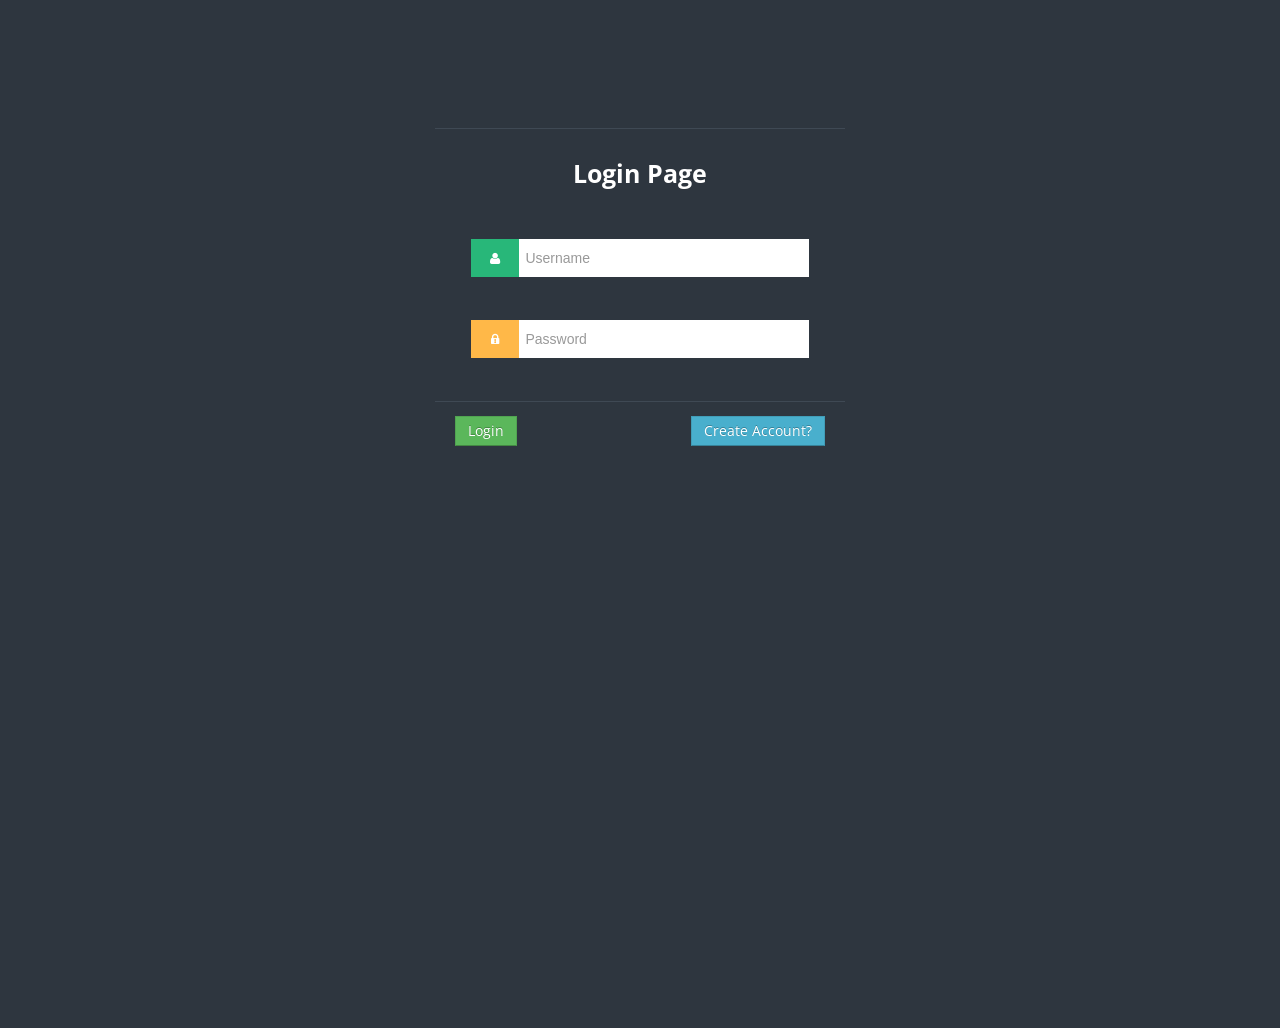
<file: view/login.html>
<!DOCTYPE html>
<html lang="en">

<head>
    <title>Login - php inventory management system</title>
    <meta charset="UTF-8"/>
    <meta name="viewport" content="width=device-width, initial-scale=1.0"/>
    <link rel="stylesheet" href="css/bootstrap.min.css"/>
    <link rel="stylesheet" href="css/bootstrap-responsive.min.css"/>
    <link rel="stylesheet" href="css/matrix-login.css"/>
    <link href="font-awesome/css/font-awesome.css" rel="stylesheet"/>
    <link href='http://fonts.googleapis.com/css?family=Open+Sans:400,700,800' rel='stylesheet' type='text/css'>

</head>
<body>
<div id="loginbox">
    <form id="loginform" class="form-vertical" action="index.html">
        <div class="control-group normal_text"><h3>Login Page</h3></div>
        <div class="control-group">
            <div class="controls">
                <div class="main_input_box">
                    <span class="add-on bg_lg"><i class="icon-user"> </i></span><input type="text"
                                                                                       placeholder="Username"/>
                </div>
            </div>
        </div>
        <div class="control-group">
            <div class="controls">
                <div class="main_input_box">
                    <span class="add-on bg_ly"><i class="icon-lock"></i></span><input type="password"
                                                                                      placeholder="Password"/>
                </div>
            </div>
        </div>
        <div class="form-actions">
            <span class="pull-left"><a type="submit" href="index.html" class="btn btn-success"/>Login</a></span>
            <span class="pull-right"><a href="#" class="flip-link btn btn-info" id="to-recover">Create Account?</a></span>

        </div>
    </form>

</div>

<script src="js/jquery.min.js"></script>
<script src="js/matrix.login.js"></script>
</body>

</html>
</file>
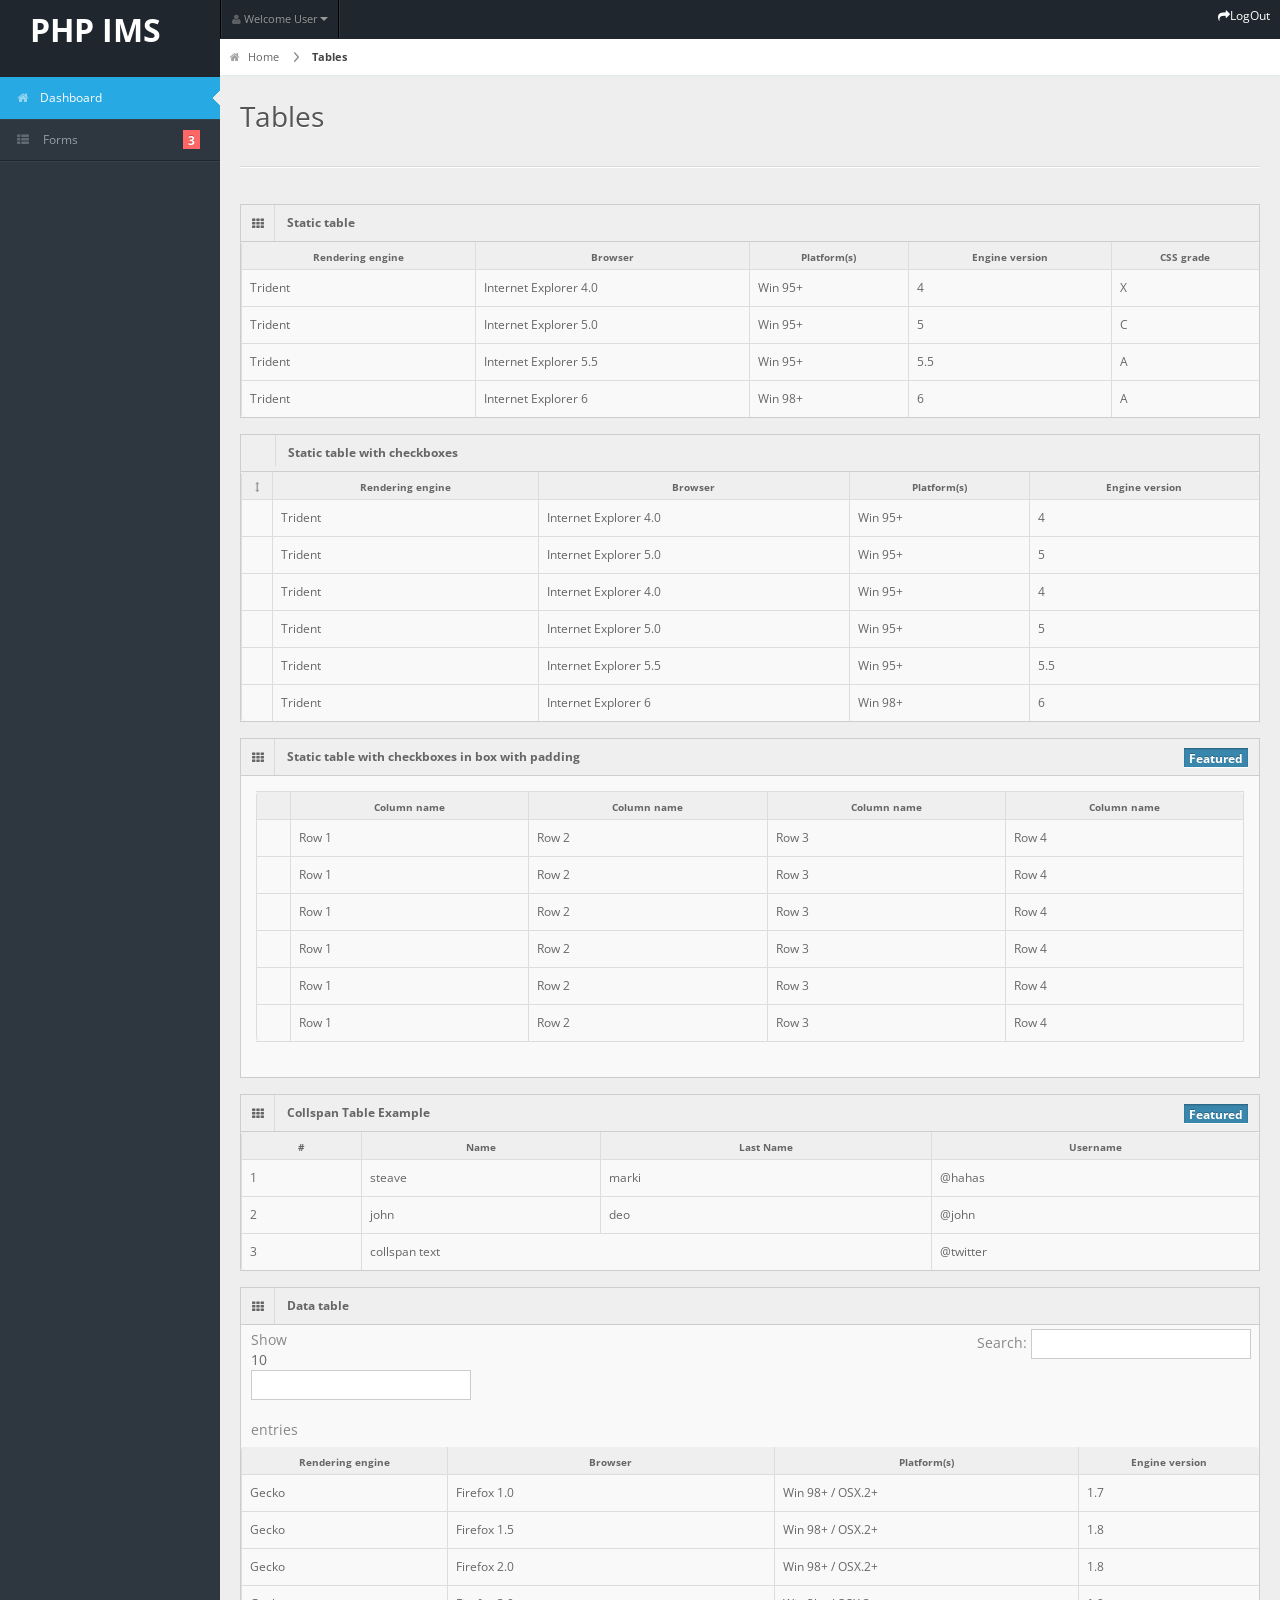
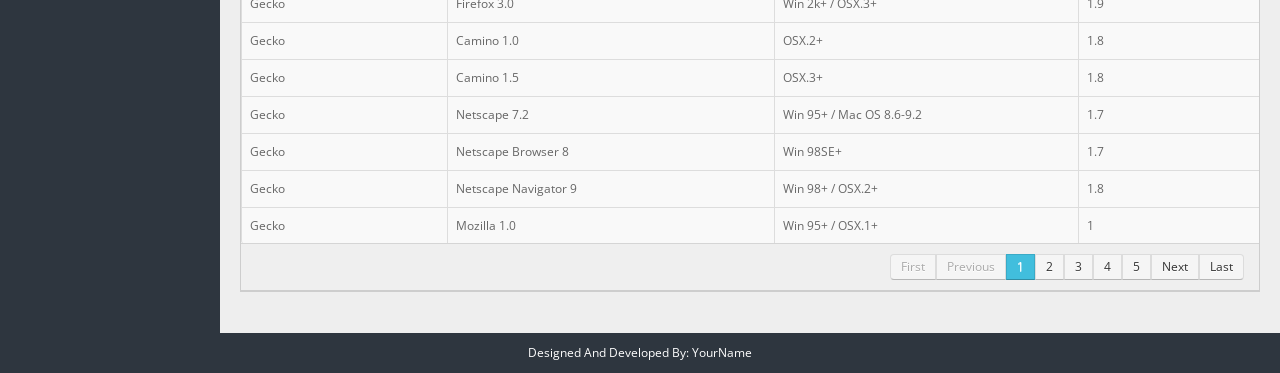
<file: view/tables.html>
<!DOCTYPE html>
<html lang="en">
<head>
  <title>PHP IMS</title>
  <meta charset="UTF-8"/>
  <meta name="viewport" content="width=device-width, initial-scale=1.0"/>
  <link rel="stylesheet" href="css/bootstrap.min.css"/>
  <link rel="stylesheet" href="css/bootstrap-responsive.min.css"/>
  <link rel="stylesheet" href="css/fullcalendar.css"/>
  <link rel="stylesheet" href="css/matrix-style.css"/>
  <link rel="stylesheet" href="css/matrix-media.css"/>
  <link href="font-awesome/css/font-awesome.css" rel="stylesheet"/>
  <link rel="stylesheet" href="css/jquery.gritter.css"/>
  <link href='http://fonts.googleapis.com/css?family=Open+Sans:400,700,800' rel='stylesheet' type='text/css'>
</head>
<body>


<div id="header">

  <h2 style="color: white;position: absolute">
    <a href="dashboard.html" style="color:white; margin-left: 30px; margin-top: 40px">PHP IMS</a>
  </h2>
</div>



<!--top-Header-menu-->
<div id="user-nav" class="navbar navbar-inverse">
  <ul class="nav">
    <li class="dropdown" id="profile-messages">
      <a title="" href="#" data-toggle="dropdown" data-target="#profile-messages" class="dropdown-toggle"><i
              class="icon icon-user"></i> <span class="text">Welcome User</span><b class="caret"></b></a>
      <ul class="dropdown-menu">
        <li><a href="#"><i class="icon-user"></i> My Profile</a></li>
        <li class="divider"></li>
        <li><a href="#"><i class="icon-check"></i> My Tasks</a></li>
        <li class="divider"></li>
        <li><a href="login.html"><i class="icon-key"></i> Log Out</a></li>
      </ul>
    </li>


  </ul>
</div>

<!--sidebar-menu-->
<div id="sidebar">
  <ul>
    <li class="active">
      <a href="index.html"><i class="icon icon-home"></i><span>Dashboard</span></a>
    </li>

    <li class="submenu"><a href="#"><i class="icon icon-th-list"></i> <span>Forms</span> <span
            class="label label-important">3</span></a>
      <ul>
        <li><a href="form-common.html">Basic Form</a></li>
        <li><a href="form-validation.html">Form with Validation</a></li>
        <li><a href="form-wizard.html">Form with Wizard</a></li>
      </ul>
    </li>

  </ul>
</div>
<!--sidebar-menu-->
<div id="search">

  <a href="index.html" style="color:white"><i class="icon icon-share-alt"></i><span>LogOut</span></a>

</div>

<!--sidebar-menu-->


<div id="content">
  <div id="content-header">
    <div id="breadcrumb"> <a href="#" title="Go to Home" class="tip-bottom"><i class="icon-home"></i> Home</a> <a href="#" class="current">Tables</a> </div>
    <h1>Tables</h1>
  </div>
  <div class="container-fluid">
    <hr>
    <div class="row-fluid">
      <div class="span12">
        <div class="widget-box">
          <div class="widget-title"> <span class="icon"> <i class="icon-th"></i> </span>
            <h5>Static table</h5>
          </div>
          <div class="widget-content nopadding">
            <table class="table table-bordered table-striped">
              <thead>
                <tr>
                  <th>Rendering engine</th>
                  <th>Browser</th>
                  <th>Platform(s)</th>
                  <th>Engine version</th>
                  <th>CSS grade</th>
                </tr>
              </thead>
              <tbody>
                <tr class="odd gradeX">
                  <td>Trident</td>
                  <td>Internet
                    Explorer 4.0</td>
                  <td>Win 95+</td>
                  <td class="center"> 4</td>
                  <td class="center">X</td>
                </tr>
                <tr class="even gradeC">
                  <td>Trident</td>
                  <td>Internet
                    Explorer 5.0</td>
                  <td>Win 95+</td>
                  <td class="center">5</td>
                  <td class="center">C</td>
                </tr>
                <tr class="odd gradeA">
                  <td>Trident</td>
                  <td>Internet
                    Explorer 5.5</td>
                  <td>Win 95+</td>
                  <td class="center">5.5</td>
                  <td class="center">A</td>
                </tr>
                <tr class="even gradeA">
                  <td>Trident</td>
                  <td>Internet
                    Explorer 6</td>
                  <td>Win 98+</td>
                  <td class="center">6</td>
                  <td class="center">A</td>
                </tr>
              </tbody>
            </table>
          </div>
        </div>
        <div class="widget-box">
          <div class="widget-title"> <span class="icon">
            <input type="checkbox" id="title-checkbox" name="title-checkbox" />
            </span>
            <h5>Static table with checkboxes</h5>
          </div>
          <div class="widget-content nopadding">
            <table class="table table-bordered table-striped with-check">
              <thead>
                <tr>
                  <th><i class="icon-resize-vertical"></i></th>
                  <th>Rendering engine</th>
                  <th>Browser</th>
                  <th>Platform(s)</th>
                  <th>Engine version</th>
                </tr>
              </thead>
              <tbody>
                <tr>
                  <td><input type="checkbox" /></td>
                  <td>Trident</td>
                  <td>Internet
                    Explorer 4.0</td>
                  <td>Win 95+</td>
                  <td class="center"> 4</td>
                </tr>
                <tr>
                  <td><input type="checkbox" /></td>
                  <td>Trident</td>
                  <td>Internet
                    Explorer 5.0</td>
                  <td>Win 95+</td>
                  <td class="center">5</td>
                </tr>
                <tr>
                  <td><input type="checkbox" /></td>
                  <td>Trident</td>
                  <td>Internet
                    Explorer 4.0</td>
                  <td>Win 95+</td>
                  <td class="center"> 4</td>
                </tr>
                <tr>
                  <td><input type="checkbox" /></td>
                  <td>Trident</td>
                  <td>Internet
                    Explorer 5.0</td>
                  <td>Win 95+</td>
                  <td class="center">5</td>
                </tr>
                <tr>
                  <td><input type="checkbox" /></td>
                  <td>Trident</td>
                  <td>Internet
                    Explorer 5.5</td>
                  <td>Win 95+</td>
                  <td class="center">5.5</td>
                </tr>
                <tr>
                  <td><input type="checkbox" /></td>
                  <td>Trident</td>
                  <td>Internet
                    Explorer 6</td>
                  <td>Win 98+</td>
                  <td class="center">6</td>
                </tr>
              </tbody>
            </table>
          </div>
        </div>
        <div class="widget-box">
          <div class="widget-title"> <span class="icon"> <i class="icon-th"></i> </span>
            <h5>Static table with checkboxes in box with padding</h5>
            <span class="label label-info">Featured</span> </div>
          <div class="widget-content ">
            <table class="table table-bordered table-striped with-check">
              <thead>
                <tr>
                  <th><input type="checkbox" id="title-table-checkbox" name="title-table-checkbox" /></th>
                  <th>Column name</th>
                  <th>Column name</th>
                  <th>Column name</th>
                  <th>Column name</th>
                </tr>
              </thead>
              <tbody>
                <tr>
                  <td><input type="checkbox" /></td>
                  <td>Row 1</td>
                  <td>Row 2</td>
                  <td>Row 3</td>
                  <td>Row 4</td>
                </tr>
                <tr>
                  <td><input type="checkbox" /></td>
                  <td>Row 1</td>
                  <td>Row 2</td>
                  <td>Row 3</td>
                  <td>Row 4</td>
                </tr>
                <tr>
                  <td><input type="checkbox" /></td>
                  <td>Row 1</td>
                  <td>Row 2</td>
                  <td>Row 3</td>
                  <td>Row 4</td>
                </tr>
                <tr>
                  <td><input type="checkbox" /></td>
                  <td>Row 1</td>
                  <td>Row 2</td>
                  <td>Row 3</td>
                  <td>Row 4</td>
                </tr>
                <tr>
                  <td><input type="checkbox" /></td>
                  <td>Row 1</td>
                  <td>Row 2</td>
                  <td>Row 3</td>
                  <td>Row 4</td>
                </tr>
                <tr>
                  <td><input type="checkbox" /></td>
                  <td>Row 1</td>
                  <td>Row 2</td>
                  <td>Row 3</td>
                  <td>Row 4</td>
                </tr>
              </tbody>
            </table>
          </div>
        </div>
        <div class="widget-box">
          <div class="widget-title"> <span class="icon"> <i class="icon-th"></i> </span>
            <h5>Collspan Table Example</h5>
            <span class="label label-info">Featured</span> </div>
          <div class="widget-content nopadding">
            <table class="table table-bordered table-striped">
              <thead>
                <tr>
                  <th>#</th>
                  <th>Name</th>
                  <th>Last Name</th>
                  <th>Username</th>
                </tr>
              </thead>
              <tbody>
                <tr>
                  <td>1</td>
                  <td>steave</td>
                  <td>marki</td>
                  <td>@hahas</td>
                </tr>
                <tr>
                  <td>2</td>
                  <td>john</td>
                  <td>deo</td>
                  <td>@john</td>
                </tr>
                <tr>
                  <td>3</td>
                  <td colspan="2">collspan text</td>
                  <td>@twitter</td>
                </tr>
              </tbody>
            </table>
          </div>
        </div>
        <div class="widget-box">
          <div class="widget-title"> <span class="icon"><i class="icon-th"></i></span>
            <h5>Data table</h5>
          </div>
          <div class="widget-content nopadding">
            <table class="table table-bordered data-table">
              <thead>
                <tr>
                  <th>Rendering engine</th>
                  <th>Browser</th>
                  <th>Platform(s)</th>
                  <th>Engine version</th>
                </tr>
              </thead>
              <tbody>
                <tr class="gradeX">
                  <td>Trident</td>
                  <td>Internet
                    Explorer 4.0</td>
                  <td>Win 95+</td>
                  <td class="center">4</td>
                </tr>
                <tr class="gradeC">
                  <td>Trident</td>
                  <td>Internet
                    Explorer 5.0</td>
                  <td>Win 95+</td>
                  <td class="center">5</td>
                </tr>
                <tr class="gradeA">
                  <td>Trident</td>
                  <td>Internet
                    Explorer 5.5</td>
                  <td>Win 95+</td>
                  <td class="center">5.5</td>
                </tr>
                <tr class="gradeA">
                  <td>Trident</td>
                  <td>Internet
                    Explorer 6</td>
                  <td>Win 98+</td>
                  <td class="center">6</td>
                </tr>
                <tr class="gradeA">
                  <td>Trident</td>
                  <td>Internet Explorer 7</td>
                  <td>Win XP SP2+</td>
                  <td class="center">7</td>
                </tr>
                <tr class="gradeA">
                  <td>Trident</td>
                  <td>AOL browser (AOL desktop)</td>
                  <td>Win XP</td>
                  <td class="center">6</td>
                </tr>
                <tr class="gradeA">
                  <td>Gecko</td>
                  <td>Firefox 1.0</td>
                  <td>Win 98+ / OSX.2+</td>
                  <td class="center">1.7</td>
                </tr>
                <tr class="gradeA">
                  <td>Gecko</td>
                  <td>Firefox 1.5</td>
                  <td>Win 98+ / OSX.2+</td>
                  <td class="center">1.8</td>
                </tr>
                <tr class="gradeA">
                  <td>Gecko</td>
                  <td>Firefox 2.0</td>
                  <td>Win 98+ / OSX.2+</td>
                  <td class="center">1.8</td>
                </tr>
                <tr class="gradeA">
                  <td>Gecko</td>
                  <td>Firefox 3.0</td>
                  <td>Win 2k+ / OSX.3+</td>
                  <td class="center">1.9</td>
                </tr>
                <tr class="gradeA">
                  <td>Gecko</td>
                  <td>Camino 1.0</td>
                  <td>OSX.2+</td>
                  <td class="center">1.8</td>
                </tr>
                <tr class="gradeA">
                  <td>Gecko</td>
                  <td>Camino 1.5</td>
                  <td>OSX.3+</td>
                  <td class="center">1.8</td>
                </tr>
                <tr class="gradeA">
                  <td>Gecko</td>
                  <td>Netscape 7.2</td>
                  <td>Win 95+ / Mac OS 8.6-9.2</td>
                  <td class="center">1.7</td>
                </tr>
                <tr class="gradeA">
                  <td>Gecko</td>
                  <td>Netscape Browser 8</td>
                  <td>Win 98SE+</td>
                  <td class="center">1.7</td>
                </tr>
                <tr class="gradeA">
                  <td>Gecko</td>
                  <td>Netscape Navigator 9</td>
                  <td>Win 98+ / OSX.2+</td>
                  <td class="center">1.8</td>
                </tr>
                <tr class="gradeA">
                  <td>Gecko</td>
                  <td>Mozilla 1.0</td>
                  <td>Win 95+ / OSX.1+</td>
                  <td class="center">1</td>
                </tr>
                <tr class="gradeA">
                  <td>Gecko</td>
                  <td>Mozilla 1.1</td>
                  <td>Win 95+ / OSX.1+</td>
                  <td class="center">1.1</td>
                </tr>
                <tr class="gradeA">
                  <td>Gecko</td>
                  <td>Mozilla 1.2</td>
                  <td>Win 95+ / OSX.1+</td>
                  <td class="center">1.2</td>
                </tr>
                <tr class="gradeA">
                  <td>Gecko</td>
                  <td>Mozilla 1.3</td>
                  <td>Win 95+ / OSX.1+</td>
                  <td class="center">1.3</td>
                </tr>
                <tr class="gradeA">
                  <td>Gecko</td>
                  <td>Mozilla 1.4</td>
                  <td>Win 95+ / OSX.1+</td>
                  <td class="center">1.4</td>
                </tr>
                <tr class="gradeA">
                  <td>Gecko</td>
                  <td>Mozilla 1.5</td>
                  <td>Win 95+ / OSX.1+</td>
                  <td class="center">1.5</td>
                </tr>
                <tr class="gradeA">
                  <td>Gecko</td>
                  <td>Mozilla 1.6</td>
                  <td>Win 95+ / OSX.1+</td>
                  <td class="center">1.6</td>
                </tr>
                <tr class="gradeA">
                  <td>Gecko</td>
                  <td>Mozilla 1.7</td>
                  <td>Win 98+ / OSX.1+</td>
                  <td class="center">1.7</td>
                </tr>
                <tr class="gradeA">
                  <td>Gecko</td>
                  <td>Mozilla 1.8</td>
                  <td>Win 98+ / OSX.1+</td>
                  <td class="center">1.8</td>
                </tr>
                <tr class="gradeA">
                  <td>Gecko</td>
                  <td>Seamonkey 1.1</td>
                  <td>Win 98+ / OSX.2+</td>
                  <td class="center">1.8</td>
                </tr>
                <tr class="gradeA">
                  <td>Gecko</td>
                  <td>Epiphany 2.20</td>
                  <td>Gnome</td>
                  <td class="center">1.8</td>
                </tr>
                <tr class="gradeA">
                  <td>Webkit</td>
                  <td>Safari 1.2</td>
                  <td>OSX.3</td>
                  <td class="center">125.5</td>
                </tr>
                <tr class="gradeA">
                  <td>Webkit</td>
                  <td>Safari 1.3</td>
                  <td>OSX.3</td>
                  <td class="center">312.8</td>
                </tr>
                <tr class="gradeA">
                  <td>Webkit</td>
                  <td>Safari 2.0</td>
                  <td>OSX.4+</td>
                  <td class="center">419.3</td>
                </tr>
                <tr class="gradeA">
                  <td>Webkit</td>
                  <td>Safari 3.0</td>
                  <td>OSX.4+</td>
                  <td class="center">522.1</td>
                </tr>
                <tr class="gradeA">
                  <td>Webkit</td>
                  <td>OmniWeb 5.5</td>
                  <td>OSX.4+</td>
                  <td class="center">420</td>
                </tr>
                <tr class="gradeA">
                  <td>Webkit</td>
                  <td>iPod Touch / iPhone</td>
                  <td>iPod</td>
                  <td class="center">420.1</td>
                </tr>
                <tr class="gradeA">
                  <td>Webkit</td>
                  <td>S60</td>
                  <td>S60</td>
                  <td class="center">413</td>
                </tr>
                <tr class="gradeA">
                  <td>Presto</td>
                  <td>Opera 7.0</td>
                  <td>Win 95+ / OSX.1+</td>
                  <td class="center">-</td>
                </tr>
                <tr class="gradeA">
                  <td>Presto</td>
                  <td>Opera 7.5</td>
                  <td>Win 95+ / OSX.2+</td>
                  <td class="center">-</td>
                </tr>
                <tr class="gradeA">
                  <td>Presto</td>
                  <td>Opera 8.0</td>
                  <td>Win 95+ / OSX.2+</td>
                  <td class="center">-</td>
                </tr>
                <tr class="gradeA">
                  <td>Presto</td>
                  <td>Opera 8.5</td>
                  <td>Win 95+ / OSX.2+</td>
                  <td class="center">-</td>
                </tr>
                <tr class="gradeA">
                  <td>Presto</td>
                  <td>Opera 9.0</td>
                  <td>Win 95+ / OSX.3+</td>
                  <td class="center">-</td>
                </tr>
                <tr class="gradeA">
                  <td>Presto</td>
                  <td>Opera 9.2</td>
                  <td>Win 88+ / OSX.3+</td>
                  <td class="center">-</td>
                </tr>
                <tr class="gradeA">
                  <td>Presto</td>
                  <td>Opera 9.5</td>
                  <td>Win 88+ / OSX.3+</td>
                  <td class="center">-</td>
                </tr>
                <tr class="gradeA">
                  <td>Presto</td>
                  <td>Opera for Wii</td>
                  <td>Wii</td>
                  <td class="center">-</td>
                </tr>
                <tr class="gradeA">
                  <td>Presto</td>
                  <td>Nokia N800</td>
                  <td>N800</td>
                  <td class="center">-</td>
                </tr>
                <tr class="gradeA">
                  <td>Presto</td>
                  <td>Nintendo DS browser</td>
                  <td>Nintendo DS</td>
                  <td class="center">8.5</td>
                </tr>
                <tr class="gradeC">
                  <td>KHTML</td>
                  <td>Konqureror 3.1</td>
                  <td>KDE 3.1</td>
                  <td class="center">3.1</td>
                </tr>
                <tr class="gradeA">
                  <td>KHTML</td>
                  <td>Konqureror 3.3</td>
                  <td>KDE 3.3</td>
                  <td class="center">3.3</td>
                </tr>
                <tr class="gradeA">
                  <td>KHTML</td>
                  <td>Konqureror 3.5</td>
                  <td>KDE 3.5</td>
                  <td class="center">3.5</td>
                </tr>
                <tr class="gradeX">
                  <td>Tasman</td>
                  <td>Internet Explorer 4.5</td>
                  <td>Mac OS 8-9</td>
                  <td class="center">-</td>
                </tr>
                <tr class="gradeC">
                  <td>Tasman</td>
                  <td>Internet Explorer 5.1</td>
                  <td>Mac OS 7.6-9</td>
                  <td class="center">1</td>
                </tr>
                <tr class="gradeC">
                  <td>Tasman</td>
                  <td>Internet Explorer 5.2</td>
                  <td>Mac OS 8-X</td>
                  <td class="center">1</td>
                </tr>
                <tr class="gradeA">
                  <td>Misc</td>
                  <td>NetFront 3.1</td>
                  <td>Embedded devices</td>
                  <td class="center">-</td>
                </tr>
                <tr class="gradeA">
                  <td>Misc</td>
                  <td>NetFront 3.4</td>
                  <td>Embedded devices</td>
                  <td class="center">-</td>
                </tr>
                <tr class="gradeX">
                  <td>Misc</td>
                  <td>Dillo 0.8</td>
                  <td>Embedded devices</td>
                  <td class="center">-</td>
                </tr>
                <tr class="gradeX">
                  <td>Misc</td>
                  <td>Links</td>
                  <td>Text only</td>
                  <td class="center">-</td>
                </tr>
                <tr class="gradeX">
                  <td>Misc</td>
                  <td>Lynx</td>
                  <td>Text only</td>
                  <td class="center">-</td>
                </tr>
                <tr class="gradeC">
                  <td>Misc</td>
                  <td>IE Mobile</td>
                  <td>Windows Mobile 6</td>
                  <td class="center">-</td>
                </tr>
                <tr class="gradeC">
                  <td>Misc</td>
                  <td>PSP browser</td>
                  <td>PSP</td>
                  <td class="center">-</td>
                </tr>
                <tr class="gradeU">
                  <td>Other browsers</td>
                  <td>All others</td>
                  <td>-</td>
                  <td class="center">-</td>
                </tr>
              </tbody>
            </table>
          </div>
        </div>
      </div>
    </div>
  </div>
</div>
<!--Footer-part-->
<div class="row-fluid">
  <div id="footer" class="span12" style="color: white"> Designed And Developed By: YourName</div>
</div>
<!--end-Footer-part-->
<script src="js/jquery.min.js"></script> 
<script src="js/jquery.ui.custom.js"></script> 
<script src="js/bootstrap.min.js"></script> 
<script src="js/jquery.uniform.js"></script> 
<script src="js/select2.min.js"></script> 
<script src="js/jquery.dataTables.min.js"></script> 
<script src="js/matrix.js"></script> 
<script src="js/matrix.tables.js"></script>
</body>
</html>
</file>
<file: view/css/fullcalendar.css>
.fc {
    direction: ltr;
    text-align: left; border:1px solid #dadada;
}
.fc table {
    border-collapse: collapse;
    border-spacing: 0;
}
html .fc, .fc table {
    font-size: 1em;
}
.fc td, .fc th {
    padding: 0;
    vertical-align: top;
}
.fc-header {
    position: relative;
}
.fc-header td {
    position: relative;
    white-space: nowrap;
}
.fc-header-left {
    text-align: left;
}
.fc-header-center {
    left: 10%;
    position: absolute;
    text-align: center;
    top: 0;
    width: 80%;
}
.fc-button-inner {
    border-left: 1px solid #D5D5D5;
}
.panel-left .fc-header-right .fc-button:last-child .fc-button-inner {
	border-right: 1px solid #D5D5D5;
}
.fc-header-left .fc-button-inner {
    border: medium none;
}
.fc-header-right {
    position: absolute !important;
    right: 0;
    text-align: right;
    top: -37px;
}
.panel-left .fc-header-right {
	right: -1px;
}
.fc-header-title {
    display: inline-block;
    vertical-align: top;
}
.fc-header-title strong {
    display: block;
    margin-top: 0;
    padding: 8px 12px !important;
    white-space: nowrap;
}
.fc .fc-header-space {
    padding-left: 10px;
}
.fc-header .fc-corner-right {
    float: right;
    margin-right: 1px;
}
.fc-header .ui-corner-right {
    margin-right: 0;
}
.fc-header .fc-state-hover, .fc-header .ui-state-hover {
    z-index: 2;
}
.fc-header .fc-state-down {
    z-index: 3;
}
.fc-header .fc-state-active, .fc-header .ui-state-active {
    z-index: 4;
}
.fc-button-prev .fc-button-content {
    background: url("../img/larrow.png") no-repeat scroll 15px 13px transparent;
    width: 10px;
}
.fc-button-next .fc-button-content {
    background: url("../img/rarrow.png") no-repeat scroll 15px 13px transparent;
    width: 10px;
}
.fc-content {
}
.fc-view {
    overflow: hidden;
    width: 100%;
}
.fc-widget-header, .fc-widget-content {
    border: 1px solid #D5D5D5;
}
.fc-state-highlight {
    background: url("../images/backgrounds/calActiveBg.html") repeat-x scroll 0 0 #F5F5F5;
}
.fc-cell-overlay {
    background: none repeat scroll 0 0 #99CCFF;
    opacity: 0.2;
}
.fc-button {
    cursor: pointer;
    display: inline-block;
    position: relative;
}
.fc-state-default {
}
.fc-button-inner {
    float: left;
    overflow: hidden;
    position: relative;
}
.fc-state-default .fc-button-inner {
}
.fc-button-content {
    float: left;
    height: 36px;
    line-height: 37px;
    padding: 0 14px;
    position: relative;
    white-space: nowrap;
}
.fc-header-right .fc-button-content {
    height: 37px;
}
.fc-button-content .fc-icon-wrap {
    float: left;
    position: relative;
    top: 50%;
}
.fc-button-content .ui-icon {
    float: left;
    margin-top: -50%;
    position: relative;
}
.fc-state-default .fc-button-effect {
    left: 0;
    position: absolute;
    top: 50%;
}
.fc-state-default .fc-button-effect span {
}
.fc-state-default, .fc-state-default .fc-button-inner {
}
.fc-state-hover, .fc-state-hover .fc-button-inner {
}
.fc-state-down, .fc-state-down .fc-button-inner {
}
.fc-state-active, .fc-state-active .fc-button-inner {
    background: none repeat scroll 0 0 #F9F9F9;
    color: #797979;
}
.fc-first th {
    padding-top: 1px;
}
.fc-state-disabled, .fc-state-disabled .fc-button-inner {
    border-color: #DDDDDD;
    color: #999999;
}
.fc-state-disabled {
    cursor: default;
}
.fc-state-disabled .fc-button-effect {
    display: none;
}
.fc-event {
    border-style: solid;
    border-width: 0;
    cursor: default;
    font-size: 0.85em;
}
a.fc-event, .fc-event-draggable {
    cursor: pointer;
}
a.fc-event {
    text-decoration: none;
}
.fc-rtl .fc-event {
    text-align: right;
}
.fc-event-skin {
    background-color: #fb7a2c;
    border-color: #000000;
    border-radius: 2px 2px 2px 2px;
    color: #FFFFFF;
    display: block;
    font-size: 11px;
    margin-top: 1px;
    padding: 1px 0;
}
.fc-event-inner {
    border-style: solid;
    border-width: 0;
    height: 100%;
    overflow: hidden;
    position: relative;
    width: 100%;
}
.fc-event-time, .fc-event-title {
    display: block;
    float: left;
    line-height: 16px;
    padding: 0 2px 1px 5px;
}
.fc .ui-resizable-handle {
    display: block;
    font-size: 300%;
    line-height: 50%;
    overflow: hidden;
    position: absolute;
    z-index: 99999;
}
.fc-event-hori {
    margin-bottom: 1px;
}
.fc-event-hori .ui-resizable-e {
    cursor: e-resize;
    height: 100% !important;
    right: -3px !important;
    top: 0 !important;
    width: 7px !important;
}
.fc-event-hori .ui-resizable-w {
    cursor: w-resize;
    height: 100% !important;
    left: -3px !important;
    top: 0 !important;
    width: 7px !important;
}
.fc-event-hori .ui-resizable-handle {
}
.fc-corner-left {
    margin-left: 1px;
}
.fc-corner-left .fc-button-inner, .fc-corner-left .fc-event-inner {
}
.fc-corner-right {
    margin-right: 1px;
}
.fc-corner-right .fc-button-inner, .fc-corner-right .fc-event-inner {
    margin-right: -1px;
}
.fc-corner-top {
    margin-top: 1px;
}
.fc-corner-top .fc-event-inner {
    margin-top: -1px;
}
.fc-corner-bottom {
    margin-bottom: 1px;
}
.fc-corner-bottom .fc-event-inner {
    margin-bottom: -1px;
}
.fc-corner-left .fc-event-inner {
}
.fc-corner-right .fc-event-inner {
}
.fc-corner-top .fc-event-inner {
    border-top-width: 1px;
}
.fc-corner-bottom .fc-event-inner {
    border-bottom-width: 1px;
}
table.fc-border-separate {
    border-collapse: separate;
}
.fc-border-separate th, .fc-border-separate td {
    border-width: 1px 0 0 1px;
}
.fc-border-separate td:first-child, .fc-border-separate th:first-child {
    border-left: medium none;
}
.fc-border-separate th.fc-last, .fc-border-separate td.fc-last {
}
.fc-border-separate tr.fc-last th, .fc-border-separate tr.fc-last td {
    border-top-width: 1px;
}
.fc-border-separate tbody tr.fc-first td, .fc-border-separate tbody tr.fc-first th {
    border-top-width: 1px;
}
.fc-grid th {
    text-align: center;
}
.fc-grid .fc-day-number {
    float: right;
    padding: 3px 5px;
}
.fc-grid .fc-other-month .fc-day-number {
    opacity: 0.3;
}
.fc-grid .fc-day-content {
    clear: both;
    padding: 5px 2px 3px;
}
.fc-grid .fc-event-time {
    font-weight: bold;
}
.fc-rtl .fc-grid .fc-day-number {
    float: left;
}
.fc-rtl .fc-grid .fc-event-time {
    float: right;
}
.fc-agenda table {
    border-collapse: separate;
}
.fc-agenda-days th {
    text-align: center;
}
.fc-agenda .fc-agenda-axis {
    font-weight: normal;
    padding: 0 4px;
    text-align: right;
    vertical-align: middle;
    white-space: nowrap;
    width: 50px;
}
.fc-agenda .fc-day-content {
    padding: 2px 2px 1px;
}
.fc-agenda-days .fc-agenda-axis {
    border-right-width: 1px;
}
.fc-agenda-days .fc-col0 {
    border-left-width: 0;
}
.fc-agenda-allday th {
    border-width: 0 1px;
}
.fc-agenda-allday .fc-day-content {
    min-height: 34px;
}
.fc-agenda-divider-inner {
    height: 2px;
    overflow: hidden;
}
.fc-widget-header .fc-agenda-divider-inner {
    background: none repeat scroll 0 0 #EEEEEE;
}
.fc-agenda-slots th {
    border-width: 1px 1px 0;
}
.fc-agenda-slots td {
    background: none repeat scroll 0 0 transparent;
    border-width: 1px 0 0;
}
.fc-agenda-slots td div {
    height: 20px;
}
.fc-agenda-slots tr.fc-slot0 th, .fc-agenda-slots tr.fc-slot0 td {
    border-top-width: 0;
}
.fc-agenda-slots tr.fc-minor th, .fc-agenda-slots tr.fc-minor td {
    border-top-style: dotted;
}
.fc-agenda-slots tr.fc-minor th.ui-widget-header {
}
.fc-event-vert {
    border-width: 0 1px;
}
.fc-event-vert .fc-event-head, .fc-event-vert .fc-event-content {
    overflow: hidden;
    position: relative;
    width: 100%;
    z-index: 2;
}
.fc-event-vert .fc-event-time {
    font-size: 10px;
    white-space: nowrap;
}
.fc-event-vert .fc-event-bg {
    background: none repeat scroll 0 0 #FFFFFF;
    height: 100%;
    left: 0;
    opacity: 0.3;
    position: absolute;
    top: 0;
    width: 100%;
    z-index: 1;
}
.fc .ui-draggable-dragging .fc-event-bg, .fc-select-helper .fc-event-bg {
}
.fc-event-vert .ui-resizable-s {
    bottom: 0 !important;
    cursor: s-resize;
    font-family: monospace;
    font-size: 11px !important;
    height: 8px !important;
    line-height: 8px !important;
    overflow: hidden !important;
    text-align: center;
    width: 100% !important;
}
.fc-agenda .ui-resizable-resizing {
}

#external-events .external-event {
	margin-bottom: 5px; cursor:all-scroll;
}
</file>
<file: view/css/matrix-media.css>
body {
	background:#2E363F;
}

#header {
	background-color: #1f262d;
   margin-top:10px;
}
#search input[type=text], #search button {
	background-color: #28b779;
}
#search input[type=text]:focus {
	color: #777777;
}
#sidebar > ul{border-bottom: 1px solid #37414b}
#sidebar > ul > li {
	border-top: 1px solid #37414b; border-bottom: 1px solid #1f262d;
}
#sidebar > ul > li.active {
    background-color: #27a9e3; border-bottom: 1px solid #27a9e3;  border-top: 1px solid #27a9e3;
}
#sidebar > ul > li.active a{ color:#fff; text-decoration:none;}

#sidebar > ul > li > a > .label {
	background-color:#F66;
}
#sidebar > ul > li > a:hover {
	background-color: #27a9e3; color:#fff;
}
#sidebar > ul li ul {
	background-color: #1e242b;
}
#sidebar > ul li ul li a{ color:#939da8}
#sidebar > ul li ul li a:hover, #sidebar > ul li ul li.active a {
	color: #fff;
	background-color: #28b779;
}


#search input[type=text] {
	background-color: #47515b; color: #fff; 
}
#search input[type=text]:focus {
	color: #2e363f; color: #fff; box-shadow:none;
}
.dropdown-menu li a:hover, .dropdown-menu .active a, .dropdown-menu .active a:hover {
    color: #eeeeee;
	background:#666;
   
}
.top_message{ float:right; padding:20px 12px; position:relative; top:-13px; border-left:1px solid #3D3A37; font-size:14px; line-height:20px; *line-height:20px; color:#333; text-align:center;  vertical-align:middle; cursor:pointer; }
.top_message:hover{ background:#000}
.rightzero{ right:0px; display:none;}
@media (max-width: 480px) {
	#sidebar > a {
		background:#27a9e3;
		
	}
	.quick-actions_homepage .quick-actions li{ min-width:100%;}
	#user-nav{ margin:0px auto; top:-31px; border-top:none; width:250px; left:-3%; text-align:center; float:none;}
#user-nav > ul > li:last-child{ border-right:1px solid #363E48}
#user-nav > ul > li{ border-top:1px solid #363E48}
#sidebar{ top:-30px;}
#content{ margin-top:-30px;}
#sidebar{ clear:both;}
}
@media (min-width: 768px) and (max-width: 970px) {.quick-actions_homepage .quick-actions li{ min-width:20.5%;}}
@media (min-width: 481px) and (max-width: 767px) {
	#sidebar > ul ul:before {
	}
	#sidebar > ul ul:after {
		border-right: 6px solid #222222;
    }
	.quick-actions_homepage .quick-actions li{ min-width:47%;}
}
div.tagsinput { border:1px solid #CCC; background: #FFF; padding:5px; width:300px; height:100px; overflow-y: auto;}
div.tagsinput span.tag { border: 1px solid #a5d24a; -moz-border-radius:2px; -webkit-border-radius:2px; display: block; float: left; padding: 5px; text-decoration:none; background: #cde69c; color: #638421; margin-right: 5px; margin-bottom:5px;font-family: helvetica;  font-size:13px;}
div.tagsinput span.tag a { font-weight: bold; color: #82ad2b; text-decoration:none; font-size: 11px;  } 
div.tagsinput input { width:80px; margin:0px; font-family: helvetica; font-size: 13px; border:1px solid transparent; padding:5px; background: transparent; color: #000; outline:0px;  margin-right:5px; margin-bottom:5px; }
div.tagsinput div { display:block; float: left; } 
.tags_clear { clear: both; width: 100%; height: 0px; }
.not_valid {background: #FBD8DB !important; color: #90111A !important;}
</file>
<file: view/css/matrix-login.css>
html, body {    width: 100%;    height: 100%;}
/*Bootstrap-overlay*/

body {
 overflow-x: hidden;
 margin-top: -10px;  font-family: 'Open Sans', sans-serif; font-size:12px; color:#666;
}
a{color:#666;}
a:hover, a:focus {
 text-decoration: none; color:#28b779;
}
.dropdown-menu .divider{ margin:4px 0px;}
.dropdown-menu{ min-width:180px;}
.dropdown-menu > li > a{ padding:3px 10px; color:#666; font-size:12px;}
.dropdown-menu > li > a i{ padding-right:3px;}
.userphoto img{ width:19px; height:19px;}
select, textarea, input[type="text"], input[type="password"], input[type="datetime"], input[type="datetime-local"], input[type="date"], input[type="month"], input[type="time"], input[type="week"], input[type="number"], input[type="email"], input[type="url"], input[type="search"], input[type="tel"], input[type="color"], .uneditable-input, .label, .dropdown-menu, .btn, .well, .progress, .table-bordered, .btn-group > .btn:first-child, .btn-group > .btn:last-child, .btn-group > .btn:last-child, .btn-group > .dropdown-toggle, .alert{ border-radius:0px;}
.btn, textarea, input[type="text"], input[type="password"], input[type="datetime"], input[type="datetime-local"], input[type="date"], input[type="month"], input[type="time"], input[type="week"], input[type="number"], input[type="email"], input[type="url"], input[type="search"], input[type="tel"], input[type="color"], .uneditable-input{ box-shadow:none;}
.progress, .progress-success .bar, .progress .bar-success, .progress-warning .bar, .progress .bar-warning, .progress-danger .bar, .progress .bar-danger, .progress-info .bar, .progress .bar-info, .btn, .btn-primary{background-image:none;}
.accordion-heading h5{ width:70%; }
.form-horizontal .form-actions{ padding-left:20px; }
#footer{ padding:10px; text-align:center;}
hr{ border-top-color:#dadada;}
.carousel{ margin-bottom:0px;}
.fl { float:left}
.fr {float:right}
.label-important, .badge-important{ background:#f74d4d;}

/*Metro Background color class*/
.bg_lb{ background:#27a9e3;}
.bg_db{ background:#2295c9;}
.bg_lg{ background:#28b779;}
.bg_dg{ background:#28b779;}
.bg_ly{ background:#ffb848;}
.bg_dy{ background:#da9628;}
.bg_ls{ background:#2255a4;}
.bg_lo{ background:#da542e;}
.bg_lr{ background:#f74d4d;}
.bg_lv{ background:#603bbc;}
.bg_lh{ background:#b6b3b3;}

body { background-color:#2E363F;    padding: 0;    margin-top:10%;}
#logo, #loginbox {    width: 32%;    margin-left: auto;    margin-right: auto;    position: relative;}
#logo img {  margin: 0 auto;    display: block;}
#loginbox { overflow: hidden !important;    text-align: left;    position: relative; }
#loginbox form{ width:100%; background:#2E363F; position:relative; top:0; left:0; }
#loginbox .form-actions { padding: 14px 20px 15px;}
#loginbox .form-actions .pull-left { margin-top:0px;}
#loginbox form#loginform { z-index: 200; display:block;}
#loginbox form#recoverform { z-index: 100;     display:none;}
#loginbox form#recoverform .form-actions {    margin-top: 10px;}
#loginbox .main_input_box { margin:0 auto; text-align:center; font-size:13px;}
#loginbox .main_input_box .add-on{  padding:9px 9px; *line-height:31px; vertical-align:top; color:#fff;  width:30px; display:inline-block;}
#loginbox .main_input_box input{ height:30px; vertical-align:top; border:0px; display:inline-block; width:75%; line-height:22px;  margin-bottom:3px;}
#loginbox .controls{ padding:0 20px;}
#loginbox .control-group{ padding:20px 0; margin-bottom:0px;}
.form-vertical, .form-actions {  margin-bottom: 0; background:none; border-top:1px solid #3f4954; }
#loginbox .normal_text{ padding:15px 10px; text-align:center; font-size:14px; line-height:20px; background:#2E363F; color:#fff; }
@media (max-width:800px){
#logo { width: 60%; }
#loginbox{ width:80%}
}
@media (max-width: 480px){
#logo { width: 40%; }
#loginbox{ width:90%}
#loginbox .control-group{ padding:8px 0; margin-bottom:0px;}
}
</file>
<file: view/css/matrix-style.css>
* {
	outline:none !important;
	-moz-outline: none !important;
}
html, body{height:100%}
/* Main */

/*Bootstrap-overlay*/

body {
	overflow-x: hidden;
	margin-top: -10px; font-family: 'Open Sans', sans-serif; font-size:12px; color:#666;
}
a{color:#666;}
a:hover, a:focus {
	text-decoration: none; color:#28b779;
}
.dropdown-menu .divider{ margin:4px 0px;}
.dropdown-menu{ min-width:180px;}
.dropdown-menu > li > a{ padding:3px 10px; color:#666; font-size:12px;}
.dropdown-menu > li > a i{ padding-right:3px;}
.userphoto img{ width:19px; height:19px;}
select, textarea, input[type="text"], input[type="password"], input[type="datetime"], input[type="datetime-local"], input[type="date"], input[type="month"], input[type="time"], input[type="week"], input[type="number"], input[type="email"], input[type="url"], input[type="search"], input[type="tel"], input[type="color"], .uneditable-input, .label, .dropdown-menu, .btn, .well, .progress, .table-bordered, .btn-group > .btn:first-child, .btn-group > .btn:last-child, .btn-group > .btn:last-child, .btn-group > .dropdown-toggle, .alert{ border-radius:0px;}
.btn, textarea, input[type="text"], input[type="password"], input[type="datetime"], input[type="datetime-local"], input[type="date"], input[type="month"], input[type="time"], input[type="week"], input[type="number"], input[type="email"], input[type="url"], input[type="search"], input[type="tel"], input[type="color"], .uneditable-input{ box-shadow:none;}
.progress, .progress-success .bar, .progress .bar-success, .progress-warning .bar, .progress .bar-warning, .progress-danger .bar, .progress .bar-danger, .progress-info .bar, .progress .bar-info, .btn, .btn-primary{background-image:none;}
.accordion-heading h5{ width:70%; }
.form-horizontal .form-actions{ padding-left:20px; }
#footer{ padding:10px; text-align:center;}
hr{ border-top-color:#dadada;}
.carousel{ margin-bottom:0px;}
.fl { float:left}
.fr {float:right}
.label-important, .badge-important{ background:#f74d4d;}

/*Metro Background color class*/
.bg_lb{ background:#27a9e3;}
.bg_db{ background:#2295c9;}
.bg_lg{ background:#28b779;}
.bg_dg{ background:#28b779;}
.bg_ly{ background:#ffb848;}
.bg_dy{ background:#da9628;}
.bg_ls{ background:#2255a4;}
.bg_lo{ background:#da542e;}
.bg_lr{ background:#f74d4d;}
.bg_lv{ background:#603bbc;}
.bg_lh{ background:#b6b3b3;}

/* Header */
#header {
	height: 77px;
	position: relative;
	width: 100%;
	z-index: -9;
}
#header h1 {
	background: url("../img/logo.png") no-repeat scroll 0 0 transparent;
	height: 31px;
	left: 20px;
	line-height: 600px;
	overflow: hidden;
	position: relative;
	top: 26px;
	width: 191px;
}
#header h1 a {
	display: block;
}
/* Search input */
#search {
	position: absolute;
	z-index: 25;
	top: 6px;
	right:10px;
}
#search input[type=text] {
	padding: 4px 10px 5px;
	border: 0;
	width: 100px;
}
#search button {
	border: 0;
	margin-left:-3px; 
	margin-top: -11px;
	padding: 5px 10px 4px;
}
#search button i {
	opacity: 0.8; color:#fff;
}
#search button:hover i, #search button:active i {
	opacity: 1;
}


/* Top user navigation */
#user-nav {
	position: absolute;
	left: 220px;
	top:0px;
	z-index: 20;
	margin: 0;
}
#user-nav > ul {
	margin: 0;
	padding: 0;
	list-style: none; border-right: 1px solid #2e363f;border-left: 1px solid #000;
}
#user-nav > ul > li {
	float: left;
	list-style-type: none;
	margin: 0;
	position: relative;
	padding: 0; border-left: 1px solid #2e363f; border-right: 1px solid #000;
}
#user-nav > ul > li > a {
	padding:9px 10px;
	display: block;
	font-size: 11px;
}
#user-nav > ul > li > a:hover, #user-nav > ul > li.open > a {
	color: #ffffff;  background:#000;
}
#user-nav > ul > li > a > i, #sidebar li a i {
	opacity: .5; 
	margin-top: 2px;
}
#user-nav > ul > li > a:hover > i, #user-nav > ul > li.open > a > i {
	opacity: 1;
}
#user-nav > ul > li > a > .label {
	vertical-align: middle;
	padding: 1px 4px 1px;
	margin: -2px 4px 0;
	display: inline-block;
}
#user-nav > ul ul > li > a {
	text-align: left;
}
#user-nav > ul ul > li > a:hover {
}
/* Sidebar Navigation */
#sidebar {
	display: block;
	float: left;
	position: relative;
	width: 220px;
	z-index: 16;
}
#sidebar > ul {
	list-style: none;
	margin: 0px 0 0;
	padding: 0;
	position: absolute;
	width: 220px;
}
#sidebar > ul > li {
	display: block;
	position: relative;
}
#sidebar > ul > li > a {
	padding: 10px 0 10px 15px;
	display: block;
	color: #939da8;
}
#sidebar > ul > li > a > i {
	margin-right: 10px;
}
#sidebar > ul > li.active > a {
	background: url("../img/menu-active.png") no-repeat scroll right center transparent !important;
	text-decoration:none;
}
#sidebar > ul > li > a > .label {
	margin: 0 20px 0 0;
	float: right;
	padding: 3px 5px 2px;
}
#sidebar > ul li ul {
	display: none;
	margin: 0;
	padding: 0;
}
#sidebar > ul li.open ul {
	display: block;
}
#sidebar > ul li ul li a {
	padding: 10px 0 10px 25px;
	display: block;
	color: #777777;
}
#sidebar > ul li ul li:first-child a {
	border-top: 0;
}
#sidebar > ul li ul li:last-child a {
	border-bottom: 0;
}
/* Content */
#content {
	background: none repeat scroll 0 0 #eeeeee;
	margin-left: 220px;
	margin-right: 0;
	padding-bottom: 25px;
	position: relative;
	min-height:100%;
	width: auto;
}
#content-header {
	position: abslute;
	width: 100%;
	margin-top: -38px;
	z-index: 20;
}
#content-header h1 {
	color: #555555;
	font-size: 28px;
	font-weight: normal;
	float: none;
	text-shadow: 0 1px 0 #ffffff;
	margin-left: 20px;
	position: relative;
}
#content-header .btn-group {
	float: right;
	right: 20px;
	position: absolute;
}
#content-header h1, #content-header .btn-group {
	margin-top: 20px;
}
#content-header .btn-group .btn {
	padding: 11px 14px 9px;
}
#content-header .btn-group .btn .label {
	position: absolute;
	top: -7px;
}
.container-fluid .row-fluid:first-child {
	margin-top: 20px;
}
/* Breadcrumb */
#breadcrumb {
	background-color: #fff;
	border-bottom: 1px solid #e3ebed;
}
#breadcrumb a {
	padding: 8px 20px 8px 10px;
	display: inline-block;
	background-image: url('../img/breadcrumb.png');
	background-position: center right;
	background-repeat: no-repeat;
	font-size: 11px;
	color: #666666;
}
#breadcrumb a:hover {
	color: #333333;
}
#breadcrumb a:last-child {
	background-image:none;
}
#breadcrumb a.current {
	font-weight: bold;
	color: #444444;
}
#breadcrumb a i {
	margin-right: 5px;
	opacity: .6;
}
#breadcrumb a:hover i {
	margin-right: 5px;
	opacity: .8;
}
/*todo-list*/
.todo ul {
    list-style: none outside none;
    margin: 0;
}
.todo li {
    border-bottom: 1px solid #EBEBEB;
    margin-bottom: 0;
    padding: 10px 0;
}
.todo li:hover {
    background: none repeat scroll 0 0 #FCFCFC;
    border-color: #D9D9D9;
}
.todo li:last-child{ border-bottom:0px;}
.todo li .txt {
    float: left;
}
.todo li .by {
    margin-left: 10px;
    margin-right: 10px;
}
.todo li .date {
    margin-right: 10px;
}

/* Stat boxes and quick actions */
.quick-actions_homepage {
	width:100%;
	text-align:center; position:relative;
	float:left;
	margin-top:10px;
}
.stat-boxes, .quick-actions, .quick-actions-horizontal, .stats-plain {
	display: block;
	list-style: none outside none;
	margin: 15px 0;
	text-align: center;
}
.stat-boxes2 {
	display: inline-block;
	list-style: none outside none;
	margin:0px; 
	text-align: center;
}
.stat-boxes2 li {
	display: inline-block;
	line-height: 18px;
	margin: 0 10px 10px;
	padding: 0 10px; background:#fff; border: 1px solid #DCDCDC
}
.stat-boxes2 li:hover{ background: #f6f6f6; }
.stat-boxes2 .left, .stat-boxes .right {
	text-shadow: 0 1px 0 #fff;
	float: left;
}
.stat-boxes2 .left {
	border-right: 1px solid #DCDCDC;
	box-shadow: 1px 0 0 0 #FFFFFF;
	font-size: 10px;
	font-weight: bold;
	margin-right: 10px;
	padding: 10px 14px 6px 4px;
}
.stat-boxes2 .right {
	color: #666666;
	font-size: 12px;
	padding: 9px 10px 7px 0;
	text-align: center;
	min-width: 70px; float:left
}
.stat-boxes2 .left span, .stat-boxes2 .right strong {
	display: block;
}
.stat-boxes2 .right strong {
	font-size: 26px;
	margin-bottom: 3px;
	margin-top: 6px;
}
.quick-actions_homepage .quick-actions li{ position:relative;}
.quick-actions_homepage .quick-actions li .label{ position:absolute; padding:5px; top:-10px; right:-5px;}
.stats-plain {
	width: 100%;
}
.stat-boxes li, .quick-actions li, .quick-actions-horizontal li {
	float: left;
	line-height: 18px;
	margin: 0 10px 10px 0px;
	padding: 0 10px;
}
.stat-boxes li a:hover, .quick-actions li a:hover, .quick-actions-horizontal li a:hover, .stat-boxes li:hover, .quick-actions li:hover, .quick-actions-horizontal li:hover {
	background: #2E363F;
}
.quick-actions li {
	min-width:14%;
	min-height:70px;
}
.quick-actions_homepage .quick-actions .span3{ width:30%;}
.quick-actions li, .quick-actions-horizontal li {
	padding: 0;
}
.stats-plain li {
	padding: 0 30px;
	display: inline-block;
	margin: 0 10px 20px;
}
.quick-actions li a {
	padding:10px 30px; 
}
.stats-plain li h4 {
	font-size: 40px;
	margin-bottom: 15px;
}
.stats-plain li span {
	font-size: 14px;
	color: #fff;
}
.quick-actions-horizontal li a span {
	padding: 10px 12px 10px 10px;
	display: inline-block;
}
.quick-actions li a, .quick-actions-horizontal li a {
	display: block;
	color: #fff; font-size:14px;
	font-weight:lighter;
}
.quick-actions li a i[class^="icon-"], .quick-actions li a i[class*=" icon-"] {
	font-size:30px;
	display: block;	
	margin: 0 auto 5px;
}
.quick-actions-horizontal li a i[class^="icon-"], .quick-actions-horizontal li a i[class*=" icon-"] {
	background-repeat: no-repeat;
	background-attachment: scroll;
	background-position: center;
	background-color: transparent;
	width: 16px;
	height: 16px;
	display: inline-block;
	margin: -2px 0 0 !important;
	border-right: 1px solid #dddddd;
	margin-right: 10px;
	padding: 10px;
	vertical-align: middle;
}

.quick-actions li:active, .quick-actions-horizontal li:active {
	background-image: -webkit-gradient(linear, 0 0%, 0 100%, from(#EEEEEE), to(#F4F4F4));
	background-image: -webkit-linear-gradient(top, #EEEEEE 0%, #F4F4F4 100%);
	background-image: -moz-linear-gradient(top, #EEEEEE 0%, #F4F4F4 100%);
	background-image: -ms-linear-gradient(top, #EEEEEE 0%, #F4F4F4 100%);
	background-image: -o-linear-gradient(top, #EEEEEE 0%, #F4F4F4 100%);
	background-image: linear-gradient(top, #EEEEEE 0%, #F4F4F4 100%);
	box-shadow: 0 1px 4px 0 rgba(0,0,0,0.2) inset, 0 1px 0 rgba(255,255,255,0.4);
}
.stat-boxes .left, .stat-boxes .right {
	text-shadow: 0 1px 0 #fff;
	float: left;
}
.stat-boxes .left {
	border-right: 1px solid #DCDCDC;
	box-shadow: 1px 0 0 0 #FFFFFF;
	font-size: 10px;
	font-weight: bold;
	margin-right: 10px;
	padding: 10px 14px 6px 4px;
}
.stat-boxes .right {
	color: #666666;
	font-size: 12px;
	padding: 9px 10px 7px 0;
	text-align: center;
	min-width: 70px;
}
.stat-boxes .left span, .stat-boxes .right strong {
	display: block;
}
.stat-boxes .right strong {
	font-size: 26px;
	margin-bottom: 3px;
	margin-top: 6px;
}
.stat-boxes .peity_bar_good, .stat-boxes .peity_line_good, {
 color: #459D1C;
}
.stat-boxes .peity_bar_neutral, .stat-boxes .peity_line_neutral {
	color: #757575;
}
.stat-boxes .peity_bar_bad, .stat-boxes .peity_line_bad {
	color: #BA1E20;
}
.stats-plain {
}

.site-stats {
	margin: 0;
	padding: 0; text-align:center;
	list-style: none;
}
.site-stats li {
	cursor: pointer; display:inline-block;
	margin: 0 5px 10px; text-align:center; width:42%;
	padding:10px 0; color:#fff;
	position: relative;
}
.site-stats li i{ font-size:24px; clear:both}
.site-stats li:hover { background:#2E363F;
}

.site-stats li i {
	vertical-align: baseline;
}
.site-stats li strong {
	font-weight: bold;
	font-size: 20px; width:100%; float:left;
	margin-left:0px;
}
.site-stats li small {
	margin-left:0px;
	font-size: 11px;
	width:100%; float:left;
}
/* Charts & graphs **/
.chart, .pie, .bars, #donut, #interactive, #placeholder, #placeholder2 {
	height: 300px;
	max-width: 100%;
}
#choices{ border-top:1px solid #dcdcdc; margin:10px 0; padding:10px;}
#choices br{ display:none;}
#choices input{ margin:-5px 5px 0 0;}
#choices label{ display:inline-block; padding-right:20px; }
#tooltip {
	position: absolute;
	display:none;
	border: none;
	padding: 3px 8px;
	border-radius: 3px;
	font-size: 10px;
	background-color: #222222;
	color: #ffffff;
	z-index: 25;
}
/* Widgets */
.widget-box {
	background: none repeat scroll 0 0 #F9F9F9;
	border-left: 1px solid #CDCDCD;
	border-top: 1px solid #CDCDCD;
	border-right: 1px solid #CDCDCD;
	clear: both;
	margin-top: 16px;
	margin-bottom: 16px;
	position: relative;
}
.widget-box.widget-calendar, .widget-box.widget-chat {
	overflow:hidden !important;
}
.accordion .widget-box {
	margin-top: -2px;
	margin-bottom: 0;
	border-radius: 0;
}
.widget-box.widget-plain {
	background: transparent;
	border: none;
	margin-top: 0;
	margin-bottom: 0;
}
.widget-title, .modal-header, .table th, div.dataTables_wrapper .ui-widget-header {
	 background:#efefef;
	border-bottom: 1px solid #CDCDCD;
	height: 36px;  
}
.widget-title .nav-tabs {
	border-bottom: 0 none; 
}
.widget-title .nav-tabs li a {
	border-bottom: medium none !important;
	border-left: 1px solid #DDDDDD;
		border-radius: 0 0 0 0;
	border-right: 1px solid #DDDDDD;
	border-top: medium none;
	color: #999999;
	margin: 0;
	outline: medium none;
	padding: 9px 10px 8px;
	font-weight: bold; 
	text-shadow: 0 1px 0 #FFFFFF;
}
.widget-title .nav-tabs li:first-child a {
	border-left: medium none !important;
}
.widget-title .nav-tabs li a:hover {
	background-color: transparent !important;
	border-color: #D6D6D6;
	border-width: 0 1px;
	color: #2b2b2b;
}
.widget-title .nav-tabs li.active a {
	background-color: #F9F9F9 !important;
	color: #444444;
}
.widget-title span.icon {
	padding: 9px 10px 7px 11px;
	float: left; border-right:1px solid #dadada;
}
.widget-title h5 {
	color: #666;
	float: left;
	font-size: 12px;
	font-weight: bold;
	padding: 12px;
	line-height: 12px;
	margin: 0;
}
.widget-title .buttons {
	float: right;
	margin: 8px 10px 0 0;
}
.widget-title .label {
	padding: 3px 5px 2px;
	float: right;
	margin: 9px 11px 0 0;
	box-shadow: 0 1px 2px rgba(0,0,0,0.3) inset, 0 1px 0 #ffffff;
}
.widget-calendar .widget-title .label {
	margin-right: 190px;
}
.widget-content {
	padding:15px;
	border-bottom: 1px solid #cdcdcd;
}
.widget-box.widget-plain .widget-content {
	padding: 12px 0 0;
}
.widget-box.collapsible .collapse.in .widget-content {
	border-bottom: 1px solid #CDCDCD;
}
.recent-posts, .recent-comments, .recent-users {
	margin: 0;
	padding: 0;
}
.recent-posts li, .recent-comments li, .article-post li, .recent-users li {
	border-bottom: 1px dotted #AEBDC8;
	list-style: none outside none;
	padding: 10px;
}
.recent-posts li.viewall, .recent-comments li.viewall, .recent-users li.viewall {
	padding: 0;
}
.recent-posts li.viewall a, .recent-comments li.viewall a, .recent-users li.viewall a {
	padding: 5px;
	text-align: center;
	display: block;
	color: #888888;
}
.recent-posts li.viewall a:hover, .recent-comments li.viewall a:hover, .recent-users li.viewall a:hover {
	background-color: #eeeeee;
}
.recent-posts li:last-child, .recent-comments li:last-child, .recent-users li:last-child {
	border-bottom: none !important;
}
.user-thumb {
	background: none repeat scroll 0 0 #FFFFFF;
	float: left;
	height: 40px;
	margin-right: 10px;
	margin-top: 5px;
	padding: 2px;
	width: 40px;
}
.user-info {
	color: #666666;
	font-size: 11px;
}

.invoice-content {
	padding: 20px;
}
.invoice-action {
	margin-bottom: 30px;
}
.invoice-head {
	clear: both;
	margin-bottom: 40px;
	overflow: hidden;
	width: auto;
}
.invoice-meta {
	font-size: 18px;
	margin-bottom: 40px;
}
.invoice-date {
	float: right;
	font-size: 80%;
}
.invoice-content h5 {
	color: #333333;
	font-size: 16px;
	font-weight: normal;
	margin-bottom: 10px;
}
.invoice-content ul {
	list-style: none;
	margin: 0;
	padding: 0;
}
.invoice-to {
	float: left;
	width: 370px;
}
.invoice-from {
	float: right;
	width: 300px;
}
.invoice-to li, .invoice-from li {
	clear: left;
}
.invoice-to li span, .invoice-from li span {
	display: block;
}
.invoice-content th.total-label {
	text-align: right;
}
.invoice-content th.total-amount {
	text-align: left;
}
.amount-word {
	color: #666666;
	margin-bottom: 40px;
	margin-top: 40px;
}
.amount-word span {
	color: #5476A6;
	font-weight: bold;
	padding-left: 20px;
}
.panel-left {
	margin-top:103px;
}
.panel-left2 {
	margin-left:176px;
}
.panel-right {
	width: 100%;
	background-color: #fff;
	border-bottom: 1px solid #dddddd;
	position: absolute;
	right: 0;
	overflow:auto;
	top:38px;
	height:76px;
}
.panel-right2 {
	width: 100%;
	background-color: #fff;
	border-right: 1px solid #dddddd;
	position: absolute;
	left: 0;
	overflow:auto;
	top:0px;
	height:94%;
	width:175px;
}
.panel-right .panel-title, .panel-right2 .panel-title {
	width: 100%;
	background-color: #ececec;
	border-bottom: 1px solid #dddddd;
}
.panel-right .panel-title h5, .panel-right2 .panel-title h5 {
	font-size: 12px;
	color: #777777;
	text-shadow: 0 1px 0 #ffffff;
	padding: 6px 10px 5px;
	margin: 0;
}
.panel-right .panel-content {
	padding: 10px;
}
.chat-content {
	height: 470px;
	padding: 15px;
}
.chat-messages {
	height: 420px;
	overflow: auto;
	position: relative;
}
.chat-message {
	padding: 7px 15px;
	margin: 7px 0 0;
}
.chat-message input[type=text] {
	margin-bottom: 0 !important;
	width: 100%;
}
.chat-message .input-box {
	display: block;
	margin-right: 90px;
}
.chat-message button {
	float: right;
}
#chat-messages-inner p {
	padding:0px;
	margin: 10px 0 0 0;
}
#chat-messages-inner p img {
	display: inline-block;
	float: left;
	vertical-align: middle;
	width: 28px;
	height: 28px;
	margin-top:-1px;
	margin-right:10px;
}
#chat-messages-inner .msg-block, #chat-messages-inner p.offline span {
	background: none repeat scroll 0 0 #FFFFFF;
	border: 1px solid #cccccc;
	box-shadow: 1px 1px 0 1px rgba(0, 0, 0, 0.05);
	display: block;
	margin-left:0px;
	padding: 10px;
	position: relative;
}
#chat-messages-inner p.offline span {
	background: none repeat scroll 0 0 #FFF5F5;
}
#chat-messages-inner .time {
	color: #999999;
	font-size: 11px;
	float:right;
}
#chat-messages-inner .msg {
	display: block;
	margin-top: 13px;
	border-top:1px solid #dadada;
}
#chat-messages-inner .msg-block:before {
	border-right: 7px solid rgba(0,0,0,0.1);
	border-top: 7px solid transparent;
	border-bottom: 7px solid transparent;
	content: "";
	display:none;
	left: -7px;
	position: absolute;
	top: 11px;
}
#chat-messages-inner .msg-block:after {
	border-right: 6px solid #ffffff;
	border-top: 6px solid transparent;
	border-bottom: 6px solid transparent;
	content: "";
	display: none;
	left: -6px;
	position: absolute;
	top: 12px;
}
.chat-users {
	padding: 0 0 30px;
}
.chat-users .contact-list {
	line-height: 21px;
	list-style: none outside none;
	margin: 0;
	padding: 0;
	font-size: 10px;
}
.chat-users .contact-list li {
	border: 1px solid #DADADA;
	margin:5px 5px;
	padding: 1px;
	position: relative;
}
.chat-users .contact-list li:hover {
	background-color: #efefef;
}
.chat-users .contact-list li a {
	color: #666666;
	display: block;
	padding: 8px 5px;
}
.chat-users .contact-list li.online a {
	font-weight: bold;
}
.chat-users .contact-list li.new {
	background-color: #eaeaea;
}
.chat-users .contact-list li.offline {
	background-color: #EDE0E0;
}
.chat-users .contact-list li a img {
	display: inline-block;
	margin-right: 10px;
	vertical-align: middle;
	width: 28px;
	height: 28px;
}
.chat-users .contact-list li .msg-count {
	padding: 3px 5px;
	position: absolute;
	right: 10px;
	top: 12px;
}
.taskDesc i {
	margin: 1px 5px 0;
}
.taskStatus, .taskOptions {
	text-align: center !important;
}
.taskStatus .in-progress {
	color: #64909E;
}
.taskStatus .pending {
	color: #AC6363;
}
.taskStatus .done {
	color: #75B468;
}
.activity-list {
	list-style: none outside none;
	margin: 0;
}
.activity-list li {
	border-bottom: 1px solid #EEEEEE;
	display: block;
}
.activity-list li:last-child {
	border-bottom: medium none;
}
.activity-list li a {
	display: block;
	padding: 7px 10px;
}
.activity-list li a:hover {
	background-color: #FBFBFB;
}
.activity-list li a span {
	color: #AAAAAA;
	font-size: 11px;
	font-style: italic;
}
.activity-list li a i {
	margin-right: 10px;
	opacity: 0.6;
	vertical-align: middle;
}
.new-update {
	border-top: 1px solid #DDDDDD;
	padding: 10px 12px;
}
.new-update:first-child {
	border-top: medium none;
}
.new-update span {
	display:block;
}
.new-update i {
	float: left;
	margin-top: 3px;
	margin-right: 13px;
}
.new-update .update-date {
	color: #BBBBBB;
	float: right;
	margin: 4px -2px 0 0;
	text-align: center;
	width: 30px;
}
.new-update .update-date .update-day {
	display: block;
	font-size: 20px;
	font-weight: bold;
	margin-bottom: -4px;
}
.update-done, .update-alert, .update-notice {
	display: block;
	float: left;
	max-width: 76%;
}
/* Tables */
tr:hover{ background:#f6f6f6;}
span.icon .checker {
	margin-top: -5px;
	margin-right: 0;
}
.dataTables_length {
	color: #878787;
	margin: 7px 5px 0;
	position: relative;
	left:5px; width:50%;
	top: -2px;
}
.dataTables_length div {
	vertical-align: middle;
}
.dataTables_paginate {
	line-height: 16px;
	text-align: right;
	margin-top: 5px;
	margin-right: 10px;
}
.dataTables_paginate {
	line-height: 16px;
	text-align: right;
	margin-top: 5px;
	margin-right: 10px;
}
.dataTables_paginate .ui-button, .pagination.alternate li a {
	font-size: 12px;
	padding: 4px 10px !important;
	border-style: solid;
	border-width: 1px;
	border-color: #dddddd #dddddd #cccccc; /* for IE < 9 */
	border-color: rgba(0, 0, 0, 0.1) rgba(0, 0, 0, 0.1) rgba(0, 0, 0, 0.25);
	display: inline-block;
	line-height: 16px;
	background: #f5f5f5;
	color: #333333;
	text-shadow: 0 1px 0 #ffffff;
}
.dataTables_paginate .ui-button:hover, .pagination.alternate li a:hover {
	background: #e8e8e8;
	color: #222222;
	text-shadow: 0 1px 0 #ffffff;
	cursor: pointer;
}
.dataTables_paginate .first {
	border-radius: 4px 0 0 4px;
}
.dataTables_paginate .last {
	border-radius: 0 4px 4px 0;
}
.dataTables_paginate .ui-state-disabled, .fc-state-disabled, .pagination.alternate li.disabled a {
	color: #AAAAAA !important;
}
.dataTables_paginate .ui-state-disabled:hover, .fc-state-disabled:hover, .pagination.alternate li.disabled a:hover {
	background: #f5f5f5;
	cursor: default !important;
}
.dataTables_paginate span .ui-state-disabled, .pagination.alternate li.active a {
	background: #41BEDD !important;
	color: #ffffff !important;
	cursor: default !important;
}
div.dataTables_wrapper .ui-widget-header {
	border-right: medium none;
	border-top: 1px solid #D5D5D5;
	font-weight: normal;
	margin-top: -1px;
}
.dataTables_wrapper .ui-toolbar {
	padding: 5px;
}
.dataTables_filter {
	color: #878787;
	font-size: 11px;
	right: 0; top:37px;
	margin: 4px 8px 2px 10px;
	position: absolute;
	text-align: left;
}
.dataTables_filter input {
	margin-bottom: 0;
}
.table th {
	height: auto;
	font-size: 10px;
	padding: 5px 10px 2px;
	border-bottom: 0;
	text-align: center;
	color: #666666;
}
.table.with-check tr th:first-child, .table.with-check tr td:first-child {
	width: 10px;
}
.table.with-check tr th:first-child i {
	margin-top: -2px;
	opacity: 0.6;
}
.table.with-check tr td:first-child .checker {
	margin-right: 0;
}
.table tr.checked td {
	background-color: #FFFFE3 !important;
}
/* Misc */
.nopadding {
	padding: 0 !important;
}
.nopadding .table {
	margin-bottom: 0;
}
.nopadding .table-bordered {
	border: 0;
}
.thumbnails {
	margin-left: -2.12766% !important;
}
.thumbnails [class*="span"] {
	margin-left: 2.12766% !important;
	position: relative;
}
.thumbnails .actions {
	width: auto;
	height: 16px;
	background-color:#000;
	padding: 4px 8px 8px 8px;
	position: absolute;
	bottom:0%;
	left:50%;
	margin-top: -13px;
	margin-left: -24px;
	opacity: 0; top:10%; transition:1s ease-out;
	-moz-transition: opacity 0.3s ease-in-out;
}
.thumbnails li:hover .actions,.thumbnails li:hover .actions a:hover{
	opacity: 1; color:#fff; top:50%; transition:1s ease-out;
}
.line {
	background: url("../img/line.png") repeat-x scroll 0 0 transparent;
	display: block;
	height: 8px;
}
.modal {
	z-index: 99999 !important;
}
.modal-backdrop {
	z-index: 999 !important;
}
.modal-header {
	height: auto;
	padding: 8px 15px 5px;
}
.modal-header h3 {
	font-size: 12px;
	text-shadow: 0 1px 0 #ffffff;
}
.notify-ui ul {
	list-style: none;
	margin: 0;
	padding: 0;
}
.notify-ui li {
	background: #eeeeee;
	margin-bottom: 5px;
	padding: 5px 10px;
	text-align: center;
	border: 1px solid #dddddd;
}
.notify-ui li:hover {
	cursor: pointer;
	color: #777777;
}
/* Forms */
form {
	margin-bottom: 0;
}
.form-horizontal .control-group {
	border-top: 1px solid #ffffff;
	border-bottom: 1px solid #eeeeee;
	margin-bottom: 0;
}
.form-horizontal .control-group:last-child {
	border-bottom: 0;
}
.form-horizontal .control-label {
	padding-top: 15px;
	width: 180px;
}
.form-horizontal .controls {
	margin-left: 200px;
	padding: 10px 0;
}
.form-horizontal input[type=text], .form-horizontal input[type=password], .form-horizontal textarea {
}
.row-fluid .span20 {
	width:97.8%
}
.form-horizontal .form-actions {
	margin-top: 0;
	margin-bottom: 0;
}
.help-block, .help-inline {
	color: #999999;
}
/***********light-box***************/
#lightbox {
	position:fixed; /* keeps the lightbox window in the current viewport */
	top:0;
	left:0;
	width:100%;
	height:100%;
	background:url(overlay.png) repeat #000;
	text-align:center;
	z-index:9999;
}
#lightbox p {
	position:absolute;
	top:10px;
	right:10px;
	width:22px;
	height:22px;
	cursor:pointer;
	z-index:22;
	border:1px solid #fff;
	border-radius:100%;
	padding:2px;
	text-align:center;
	transition:0.5s;
}
#lightbox p:hover {
	transform:rotate(180deg)
}
#imgbox {
	position:absolute; /* keeps the lightbox window in the current viewport */
	left:0;
	top:0px;
	width:100%;
	height:100%;
	background:url(overlay.png) repeat #000;
	text-align:center;
	z-index:21;
}
#imgbox img {
	margin-top:100px;
	border:10px solid #fff;
}
/***********Error Page******************/
.error_ex{ text-align:center;}
.error_ex h1{ font-size:140px; font-weight:bold; padding:50px 0; color:#28B779}

#sidebar  .content {
    padding:10px;
    position: relative; color:#939DA8;
}
#sidebar .percent {
    font-weight: 700;
    position: absolute;
    right: 10px;
    top:25px;
}
#sidebar .progress {
    margin-bottom: 2px;
    margin-top: 2px;
    width: 70%;
}
#sidebar .progress-mini {
    height: 6px;
}
#sidebar .stat {
    font-size: 11px;
}
/***********light-box-end***************/

.btn-icon-pg ul {
	margin:0px;
	padding:0px;
}
.btn-icon-pg ul li {
	margin:5px;
	padding:5px;
	list-style:none;
	display:inline-block;
	border:1px solid #dadada;
	min-width:187px;
	cursor:pointer
}
.btn-icon-pg ul li:hover i {
	transition:0.3s;
	-moz-transition:0.3s;
	-webkit-transition:0.3s;
	-o-transition:0.3s;
	margin-left:8px;
}
.accordion {
	margin-top:16px;
}
.fix_hgt {
	height:115px;
	overflow-x:auto;
}
.input-append .add-on:last-child, .input-append .btn:last-child {
	border-radius:0px;
	padding:6px 5px 2px;
}
.input-prepend input, .input-append input, .input-prepend input[class*="span"], .input-append input[class*="span"] {
	width:none;
}
.input-append input, .input-append select, .input-prepend span, .input-prepend input {
	border-radius:0px!important;
}
/***********pop-over********************/
.bs-docs-tooltip-examples {
	list-style: none outside none;
	margin: 0 0 10px;
	position:relative;
	text-align: center;
}
.bs-docs-tooltip-examples li {
	display: inline;
	padding: 0 10px;
	list-style:none;
	position:relative;
}
/* Responsive design */
@media (max-width: 480px) {
#header h1 {
	top: 10px; left:5px;
	margin: 3px auto;
}
#user-nav {
	position: relative;
	left: auto;
	right: auto;
	width: 100%;
	margin-top: -31px;
	border-top:1px solid #363E48;
	margin-bottom: 0px;
	background:#2E363F;
	float:right;
}
.navbar > .nav {
	float: none;
}
#my_menu {
	display:none;
}
#my_menu_input {
	display:block;
}
#user-nav > ul {
	right: 0px;
	margin-left:20%!important;
	margin-top:0px;
	width:100%;
	background:#000;
	position: relative;
}
#user-nav > ul > li {
	padding:0px 0px;
}
#user-nav > ul > li > a {
	padding:5px 10px;
}
#sidebar .content{ display:none;}
#content {
	margin-left: 0 !important;
	border-top-left-radius: 0;
	margin-top:0px;
}
#content-header {
	margin-top: 0;
	text-align: center;
}
#content-header h1, #content-header .btn-group {
	float: none;
}
#content-header h1 {
	display: block;
	text-align: center;
	margin-left: auto;
	margin-top: 0;
	padding-top: 15px;
	width: 100%;
}
#content-header .btn-group {
	margin-top: 70px;
	margin-bottom: 0;
	margin-right: 0;
	left: 30%;
}
#sidebar {
	float: none;
	width: 100% !important;
	display:block;
	position:relative;
	top:0px;
}
#sidebar > ul {
	margin:0px;
	padding:0px;
	width:100%;
	display:block;
	z-index:999;
	position:relative
}
#sidebar > ul > li {
	list-style-type:none;
	display:block;
	border-top:1px solid #41BEDD;
	float:none !important;
	margin:0px;
	position:relative;
	padding:2px 10px;
	cursor:pointer
}
#sidebar > ul > li:hover ul {
	display:none;
}
#sidebar > ul > li:hover {
	background-color:#27a9e3;
}
#sidebar > ul > li:hover a {
	background:none;
}
#sidebar > ul li ul {
	margin:0px;
	padding:0px;
	top:35px; left:0px;
	z-index:999;
	display:none;
	position:absolute;
	width:100%;
	min-width:100%;
	border-radius:none;
}
#sidebar > ul li ul li {
	list-style-type:none;
	margin:0px;
	font-size:12px;
	line-height:30px;
}
#sidebar > ul li ul li a {
	display:block;
	padding:5px 10px;
	color:#fff;
	text-decoration:none;
	font-weight:bold;
}
#sidebar > ul li ul li:hover a {
	border-radius:0px;
}
#sidebar > ul li span {
	cursor:pointer;
	margin:0px 2px 0 5px;
	font-weight:bold;
	color:#fff;
	font-size:12px;
}
#sidebar > ul li a i {
	background-image: url("../img/glyphicons-halflings-white.png");
	margin-top:4px;
	vertical-align: top;
}
#sidebar > a {
	padding: 9px 20px 9px 15px;
	display: block !important;
	color: #eeeeee;
	float:none !important;
	font-size:12px;
	font-weight:bold
}
#sidebar > ul > li > a {
	padding:5px;
	display:block;
	color: #AAAAAA;
}
.widget-title .buttons > .btn {
	width: 11px;
	white-space: nowrap;
	overflow: hidden;
}
.form-horizontal .control-label {
	padding-left: 30px;
}
.form-horizontal .controls {
	margin-left: 0;
	padding: 10px 30px;
}
.form-actions {
	text-align: center;
}
.panel-right2 {
	width: 100%;
	background-color: #fff;
	border-right: 1px solid #dddddd;
	position: relative;
	left: 0;
	overflow:auto;
	top:0px;
	height:87%;
	width:100%;
}
.panel-left2 {
	margin-left:0px;
}
.dataTables_paginate .ui-button, .pagination.alternate li a {
	padding:4px 4px!important;
}
.table th {
	padding: 5px 4px 2px;
}
}
 @media (min-width: 481px) and (max-width: 970px) {
body {
	background:#49CCED
}
#header h1 {
	top:10px; left:35px;
}
#search {
	top:5px
}
#my_menu {
	display:none;
}
#my_menu_input {
	display:block;
}
#content {
	margin-top:0px;
}
#sidebar > ul > li {
	float:none;
}
#sidebar > ul > li:hover ul {
	display:block;
}
#sidebar, #sidebar > ul {
	width: 43px;
	display: block;
	position: absolute;
	height:100%;
	z-index:1;
}
#sidebar > ul ul {
	display: none;
	position: absolute;
	left:43px;
	top: 0;
	min-width: 150px;
	list-style: none;
}
#sidebar > ul ul li a {
	white-space: nowrap;
	padding: 10px 25px;
}
#sidebar > ul ul:before {
	border-top: 7px solid transparent;
	border-bottom: 7px solid transparent;
	content: "";
	display: inline-block;
	left: -6px;
	position: absolute;
	top: 11px;
}
#sidebar > ul ul:after {
	content: "";
	display: inline-block;
	left: -5px;
	position: absolute;
	top: 12px;
}
#sidebar > a {
	display: none !important;
}
#sidebar > ul > li.open.submenu > a {
	border-bottom: none !important;
}
#sidebar > ul > li > a > span {
	display: none;
}
#content {
	margin-left: 43px;
}
#sidebar .content{ display:none;}
}
@media (max-width: 600px) {
.widget-title .buttons {
	float: left;
}
.panel-left {
	margin-right: 0;
}
.panel-right {
	border-top: 1px solid #DDDDDD;
	border-left: none;
	position: relative;
	top: auto;
	right: auto;
	height: auto;
	width: auto;
}
#sidebar .content{ display:none;}
}
@media (max-width: 767px) {
body {
	padding: 0 !important;
}
.container-fluid {
	padding-left: 20px;
	padding-right: 20px;
}
#search {
	display: none;
}
#user-nav > ul > li > a > span.text {
	display: none;
}
#sidebar .content{ display:none;}
}
@media (min-width: 768px) and (max-width: 979px) {
 [class*="span"], .row-fluid [class*="span"] {
 display: block;
 float: none;
 margin-left: 0;
 width: auto;
}
}
@media (max-width: 979px) {
div.dataTables_wrapper .ui-widget-header {
	height: 68px;
}
.dataTables_filter{ position:relative; top:0px;}
.dataTables_length{ width:100%; text-align:center;}
.dataTables_filter, .dataTables_paginate {
	text-align: center;
}
#sidebar .content{ display:none;}
}
</file>
